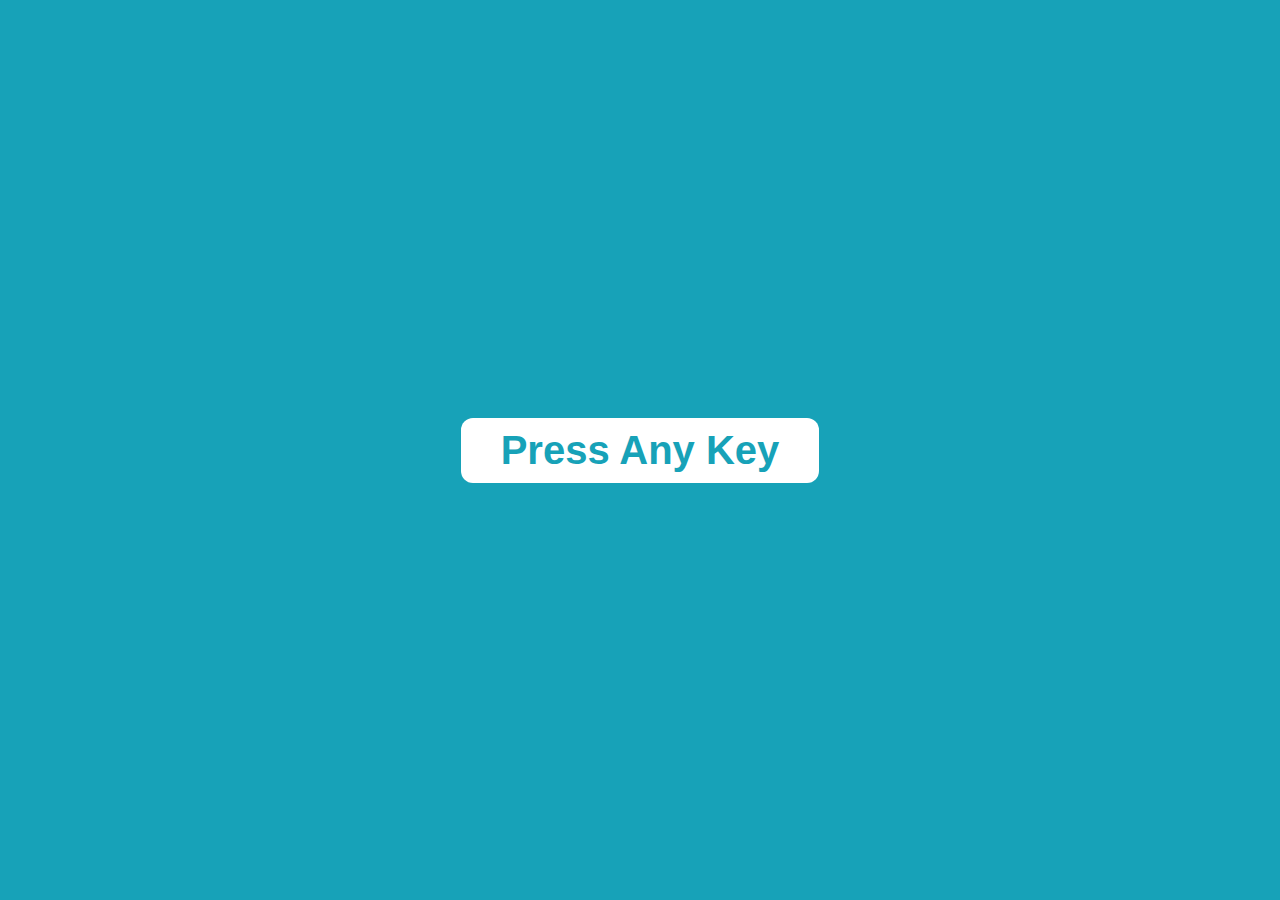
<file: index.html>
<!DOCTYPE html>
<html lang="en">
<head>
    <meta charset="UTF-8">
    <meta http-equiv="X-UA-Compatible" content="IE=edge">
    <meta name="viewport" content="width=device-width, initial-scale=1.0">
    <title>Document</title>
    <link rel="stylesheet" href="style.css">
</head>
<body>
    <button class="alert">
        Press Any Key
    </button>
    <div class="box hide">
        <div class="result">40</div>
        <div class="detail">
            <div class="card key">
                <p>Key</p>
                <p>0</p>
            </div>
            <div class="card location">
                <p>Location</p>
                <p>0</p>
            </div>
            <div class="card which">
                <p>Which</p>
                <p>0</p>
            </div>
            <div class="card code">
                <p>Code</p>
                <p>0</p>
            </div>
        </div>
    </div>
    <script src="app.js"></script>
</body>
    
</html>
</file>
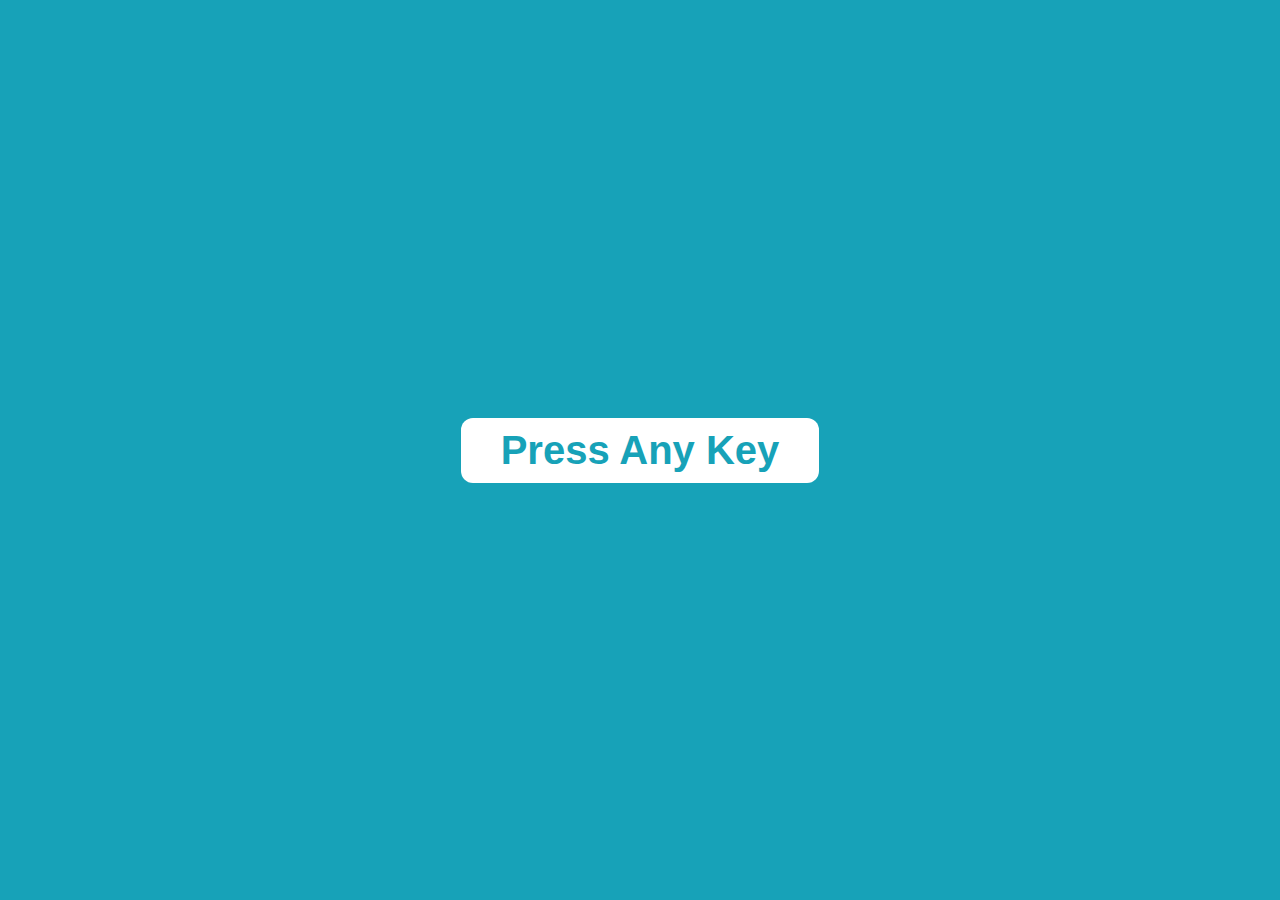
<file: main.html>
<!DOCTYPE html>
<html lang="en">
<head>
    <meta charset="UTF-8">
    <meta http-equiv="X-UA-Compatible" content="IE=edge">
    <meta name="viewport" content="width=device-width, initial-scale=1.0">
    <title>Document</title>
    <link rel="stylesheet" href="style.css">
</head>
<body>
    <button class="alert">
        Press Any Key
    </button>
    <div class="box hide">
        <div class="result">40</div>
        <div class="detail">
            <div class="card key">
                <p>Key</p>
                <p>0</p>
            </div>
            <div class="card location">
                <p>Location</p>
                <p>0</p>
            </div>
            <div class="card which">
                <p>Which</p>
                <p>0</p>
            </div>
            <div class="card code">
                <p>Code</p>
                <p>0</p>
            </div>
        </div>
    </div>
    <script src="app.js"></script>
</body>
    
</html>
</file>
<file: style.css>
@import url('https://fonts.googleapis.com/css2?family=Poppins:wght@100;200;300;400;500;600;700;800;900&display=swap');
* {
    margin: 0;
    padding: 0;
    box-sizing: border-box;
}

body {
    font-family: 'Poppins';
    height: 100vh;
    background: #17a2b8;
    color: white;
    display: flex;
    flex-direction: column;
    justify-content: center;
    align-items: center;
}

.alert {
    font-size: 40px;
    color: #17a2b8;
    background: white;
    border-radius: 12px;
    padding: 10px 40px;
    border: none;
    outline: none;
    font-weight: 600;
}

.box .result {
    height: 250px;
    width: 250px;
    border: 7px solid white;
    border-radius: 50%;
    display: flex;
    align-items: center;
    justify-content: center;
    font-size: 70px;
    font-weight: 600;
    margin: auto;
    margin-bottom: 60px;
}

.detail {
    display: flex;
}

.card {
    width: 300px;
    background: white;
    border-radius: 10px;
    overflow: hidden;
    margin: 20px;
}

.card p {
    padding: 10px;
    text-align: center;
    color: black;
    font-size: 20px;
}

.card p:first-child {
    background: #78c0c9;
    color: white;
    
}

.hide {
    display: none;
}
</file>
